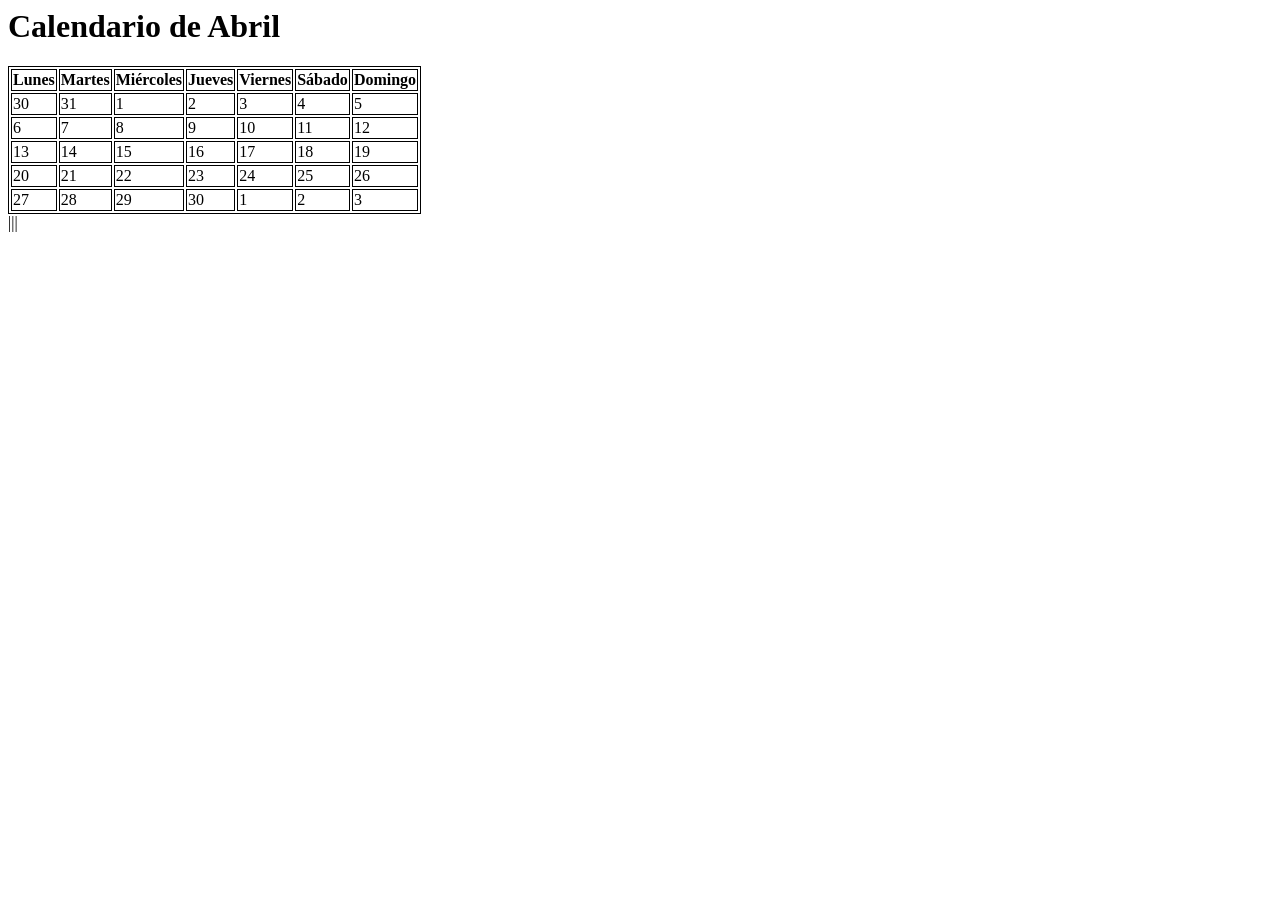
<file: calendario.html>
<html>
    <head>
        <style>
            table, th , td {
                border : 1px solid black;
            }
        </style>
        <title> Calendario</title>
    </head>
    <body>
        <h1>Calendario de Abril</h1>
        <table>
            <tr>
                <th>Lunes</th>
                <th>Martes</th>
                <th>Miércoles</th>
                <th>Jueves</th>
                <th>Viernes</th>
                <th>Sábado</th>
                <th>Domingo</th>
            </tr>
            <tr>
                <td>30</td>
                <td>31</td>
                <td>1</td>
                <td>2</td>
                <td>3</td>
                <td>4</td>
                <td>5</td>
            </tr>
            <tr>
                <td>6</td>
                <td>7</td>
                <td>8</td>
                <td>9</td>
                <td>10</td>
                <td>11</td>
                <td>12</td>
            </tr>
            <tr>
                <td>13</td>
                <td>14</td>
                <td>15</td>
                <td>16</td>
                <td>17</td>
                <td>18</td> 
                <td>19</td>
            </tr>
            <tr>
                <td>20</td>
                <td>21</td>
                <td>22</td>
                <td>23</td>
                <td>24</td>
                <td>25</td>
                <td>26</td>
            </tr>
            <tr>             
                <td>27</td>
                <td>28</td>
                <td>29</td>
                <td>30</td>
                <td>1</td>
                <td>2</td>
                <td>3</td>
        </table>
    </body>
</html>|||
</file>
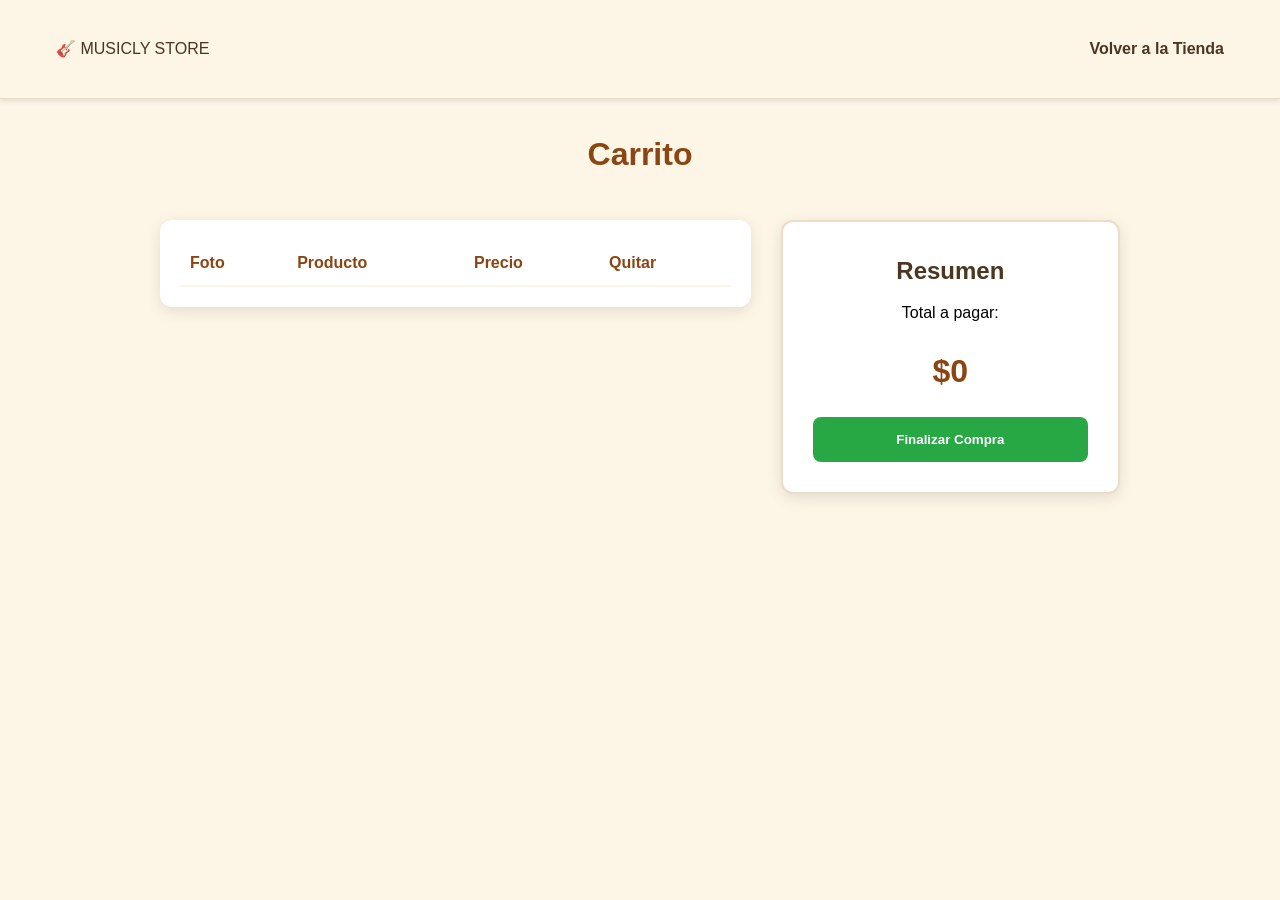
<file: carrito.html>
<!DOCTYPE html>
<html lang="es">
<head>
    <meta charset="UTF-8">
    <title>Mi Carrito - Musicly</title>
    <link rel="stylesheet" href="styles.css">
    <style>
        .carrito-wrapper {
            display: flex;
            max-width: 1000px;
            margin: 40px auto;
            gap: 30px;
            padding: 0 20px;
            align-items: flex-start;
        }
        
        .seccion-tabla {
            flex: 2;
            background: white;
            padding: 20px;
            border-radius: 12px;
            box-shadow: 0 4px 15px rgba(0,0,0,0.1);
        }

        .carrito-tabla {
            width: 100%;
            border-collapse: collapse;
        }

        .carrito-tabla th {
            text-align: left;
            border-bottom: 2px solid #fdf5e6;
            padding: 10px;
            color: #8b4513;
        }

        .carrito-tabla td {
            padding: 15px 10px;
            border-bottom: 1px solid #eee;
            vertical-align: middle;
        }

        .img-carrito {
            width: 70px;
            height: 70px;
            object-fit: contain;
        }

        .btn-quitar {
            color: #ff6b6b;
            font-weight: bold;
            cursor: pointer;
            font-size: 1.2rem;
            border: none;
            background: none;
        }

        .seccion-total {
            flex: 1;
            background: #fff;
            padding: 30px;
            border-radius: 12px;
            box-shadow: 0 4px 15px rgba(0,0,0,0.1);
            text-align: center;
            border: 2px solid #eaddca;
        }

        .total-monto {
            font-size: 2rem;
            color: #8b4513;
            font-weight: bold;
            margin: 20px 0;
        }

        .btn-pagar {
            background: #28a745;
            color: white;
            border: none;
            padding: 15px;
            width: 100%;
            border-radius: 8px;
            font-weight: bold;
            cursor: pointer;
        }
    </style>
</head>
<body style="background-color: #fdf5e6;">
    <header class="main-header" style="background-color: #fdf5e6; color: #4b3621; padding: 20px; border-bottom: 1px solid #eaddca;">
        <nav class="nav-container">
            <div class="logo">🎸 MUSICLY STORE</div>
            <ul class="nav-links">
                <li><a href="index.html" style="color: #4b3621; text-decoration: none; font-weight: bold;">Volver a la Tienda</a></li>
            </ul>
        </nav>
    </header>

    <main>
        <h1 style="text-align: center; margin-top: 30px; color: #8b4513;">Carrito</h1>

        <div class="carrito-wrapper">
            <div class="seccion-tabla">
                <table class="carrito-tabla">
                    <thead>
                        <tr>
                            <th>Foto</th>
                            <th>Producto</th>
                            <th>Precio</th>
                            <th>Quitar</th>
                        </tr>
                    </thead>
                    <tbody id="lista-carrito">
                        </tbody>
                </table>
            </div>

            <div class="seccion-total">
                <h2 style="color: #4b3621;">Resumen</h2>
                <p style="margin-top: 10px;">Total a pagar:</p>
                <div class="total-monto" id="precio-total">$0</div>
                <button class="btn-pagar">Finalizar Compra</button>
            </div>
        </div>
    </main>

    <script>
        function cargarCarrito() {
            const lista = document.getElementById('lista-carrito');
            const totalDisplay = document.getElementById('precio-total');
            let carrito = JSON.parse(localStorage.getItem('carrito')) || [];
            
            lista.innerHTML = "";
            let sumaTotal = 0;

            carrito.forEach((prod, index) => {
        
                let precioLimpio = prod.precio.replace("$", "").replace(/\./g, "");
                sumaTotal += parseInt(precioLimpio);

                lista.innerHTML += `
                    <tr>
                        <td><img src="${prod.img}" class="img-carrito"></td>
                        <td>${prod.nombre}</td>
                        <td style="font-weight: bold; color: #ff6b6b;">${prod.precio}</td>
                        <td><button class="btn-quitar" onclick="eliminarDelCarrito(${index})">X</button></td>
                    </tr>
                `;
            });

            totalDisplay.innerText = "$" + sumaTotal.toLocaleString('es-AR');
        }

        function eliminarDelCarrito(index) {
            let carrito = JSON.parse(localStorage.getItem('carrito')) || [];
            carrito.splice(index, 1);
            localStorage.setItem('carrito', JSON.stringify(carrito));
            cargarCarrito();
        }

        cargarCarrito();
    </script>
</body>
</html>
</file>
<file: styles.css>
* {
    margin: 0;
    padding: 0;
    box-sizing: border-box;
    font-family: 'Arial', sans-serif;
}

body {
    line-height: 1.6;
    background-color: #f4f4f4;
}


header {
    background-color: #fff;
    box-shadow: 0 2px 5px rgba(0,0,0,0.1);
}

nav {
    display: flex;
    justify-content: space-between;
    align-items: center;
    padding: 1rem;
    max-width: 1200px;
    margin: 0 auto;
}

.nav-links {
    display: flex;
    list-style: none;
    gap: 2rem;
}

.nav-links a {
    text-decoration: none;
    color: #333;
    font-weight: bold;
}

#hero {
    height: 60vh;
    background: linear-gradient(rgba(0,0,0,0.5), rgba(0,0,0,0.5)), 
                url('https://blog.musicopolix.com/wp-content/uploads/2022/01/cuales-son-las-clases-de-guitarras-que-existen-portada.jpg');
    background-size: cover;
    background-position: center;
    display: flex;
    flex-direction: column;
    justify-content: center;
    align-items: center;
    color: #fff;
    text-align: center;
    padding: 0 1rem;
}

.cta-button {
    background-color: #ff6b6b;
    color: white;
    border: none;
    padding: 1rem 2rem;
    border-radius: 5px;
    cursor: pointer;
    margin-top: 1.5rem;
    font-size: 1.1rem;
}


.seccion-marca {
    max-width: 1200px;
    margin: 40px auto;
    padding: 0 20px;
}

.titulo-marca {
    font-size: 2.5rem;
    margin-bottom: 25px;
    color: #333;
    border-left: 10px solid #ff6b6b;
    padding-left: 15px;
}

.guitarra-grid {
    display: grid;
    grid-template-columns: repeat(auto-fit, minmax(300px, 1fr));
    gap: 30px;
}

.guitarra-card {
    background: #fff;
    border-radius: 12px;
    overflow: hidden;
    box-shadow: 0 4px 15px rgba(0,0,0,0.1);
    display: flex;
    flex-direction: column;
    text-align: center;
}

.guitarra-card img {
    width: 100%;
    height: 280px;
    object-fit: contain; 
    padding: 20px;
    background-color: #fff;
}

.guitarra-card h3 {
    margin: 15px 0;
    color: #222;
}

.precio {
    color: #ff6b6b;
    font-weight: bold;
    font-size: 1.3rem;
    margin-bottom: 10px;
}

.descripcion {
    padding: 0 15px;
    color: #666;
    flex-grow: 1;
    margin-bottom: 15px;
}

.btn {
    margin: 0 20px 20px 20px;
    padding: 12px;
    background-color: #333;
    color: white;
    border: none;
    border-radius: 6px;
    cursor: pointer;
    font-weight: bold;
    transition: 0.3s;
}

.btn:hover {
    background-color: #ff6b6b;
}

.main-footer {
    background-color: #fdf5e6; 
    color: #4b3621; 
    padding: 60px 0;
    margin-top: 50px;
    width: 100%;
    border-top: 2px solid #eaddca; 
}

.footer-container {
    display: flex;
    justify-content: space-around;
    max-width: 1200px;
    margin: 0 auto;
    flex-wrap: wrap;
    gap: 40px;
    padding: 0 20px;
}

.footer-col {
    flex: 1;
    min-width: 250px;
}

.footer-col h3 {
    margin-bottom: 20px;
    font-size: 22px;
    color: #8b4513; 
    border-bottom: 2px solid #d2b48c; 
    padding-bottom: 8px;
    text-transform: uppercase;
    letter-spacing: 1px;
}

.footer-col p {
    font-size: 15px;
    line-height: 1.7;
    margin-bottom: 12px;
    color: #5d4037;
}

.logo-footer {
    font-size: 24px;
    font-weight: bold;
    color: #8b4513;
    text-align: right;
}


@media (max-width: 768px) {
    .logo-footer {
        text-align: left;
    }
    .footer-container {
        text-align: center;
    }
    .footer-col h3 {
        display: inline-block;
    }
}
</file>
